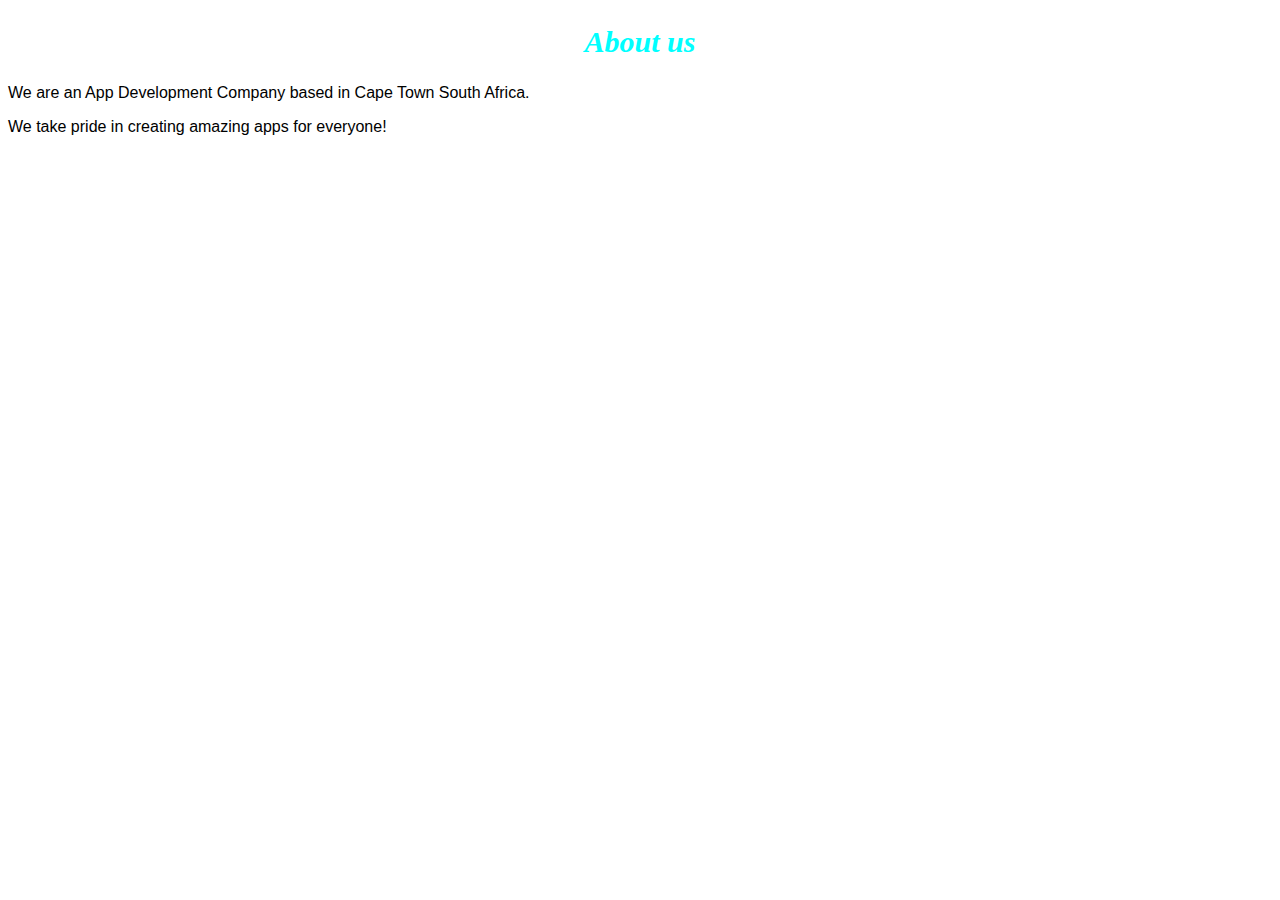
<file: about.html>
<!DOCTYPE html>
<html>
      <head>
            <link rel="stylesheet" href="style.css">
      </head>
      <body>
          <h2>About us</h2>
          <p> We are an App Development Company based in Cape Town South Africa.</p>   
          <p>We take pride in creating amazing apps for everyone!</p> 
    </body>
          
     <body>
<html>
</file>
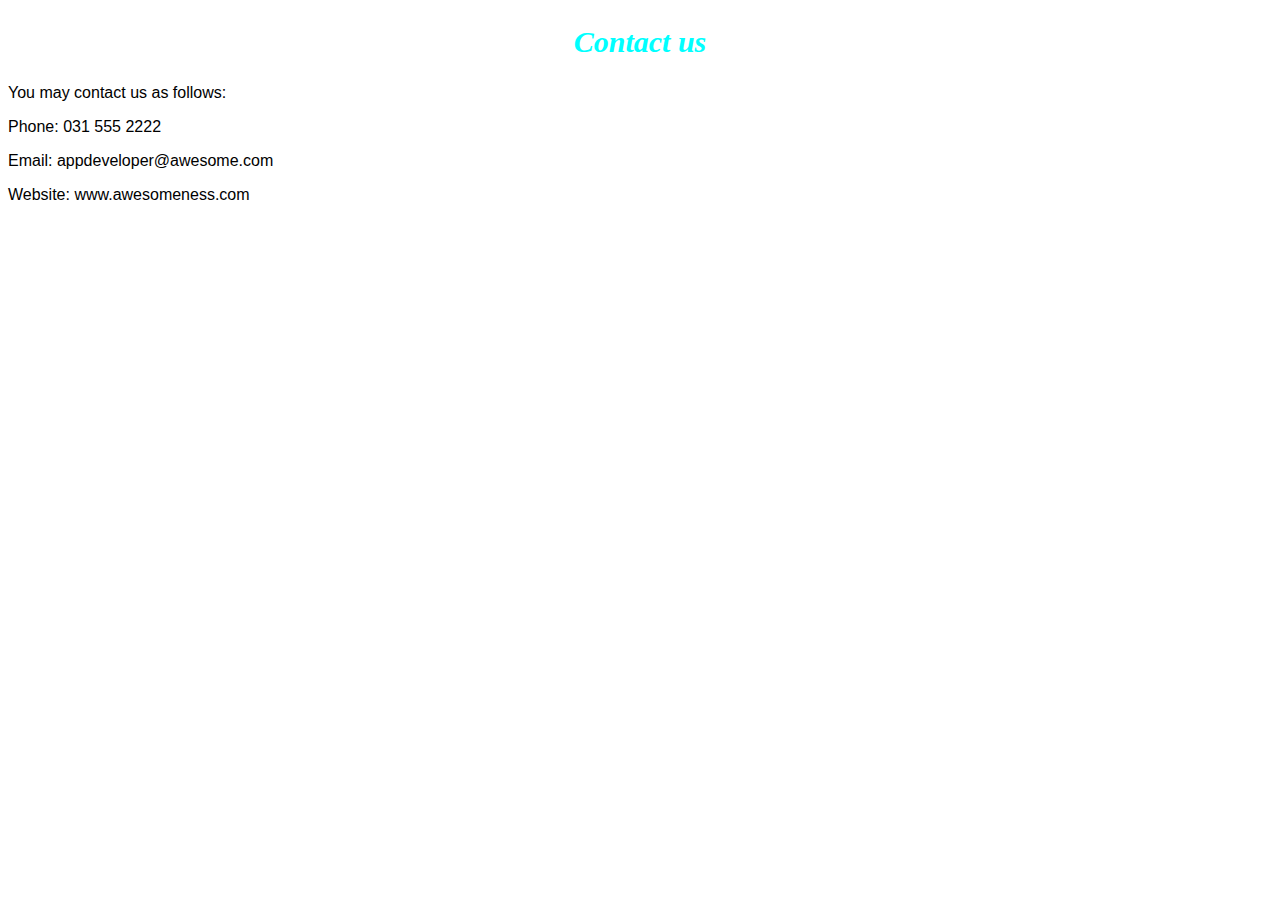
<file: contact.html>
<!DOCTYPE html>
<html>
      <head>
            <link rel="stylesheet" href="style.css">
      </head>
      <body>
          <h2>Contact us</h2>
          <p>You may contact us as follows:</p>
        <p>Phone: 031 555 2222</p>
        <p>Email: appdeveloper@awesome.com</p>
        <p>Website: www.awesomeness.com</p>
          
    </body>
     <body>
<html>
</file>
<file: style.css>
.gallery img{
        width: 100%;
 }

h2{
    font-family: Impact, fantasy;
    text-align: center;
    font-size: 30px;
    color:aqua;
    font-style: italic     
}

h4{
    font-family: Impact, fantasy;
    font-size: 20px;
    font-style: italic;
    color: aqua;
}

p{
    font-family: Helvetica, sans-serif;
}
#menu{
      width:100%;
      height:40px;
      background-color: cornflowerblue;
      padding-top: 12px;
}

#menu a{
      color:#ffffff;
      font-family: Helvetica, sans-serif;
      font-size: 18px;
      text-decoration:none;
      font-weight: 800px;
      
      padding-left: 20px;
      padding-right: 20px;
}

#menu a:hover{
       color: #5077bd;
}
</file>
